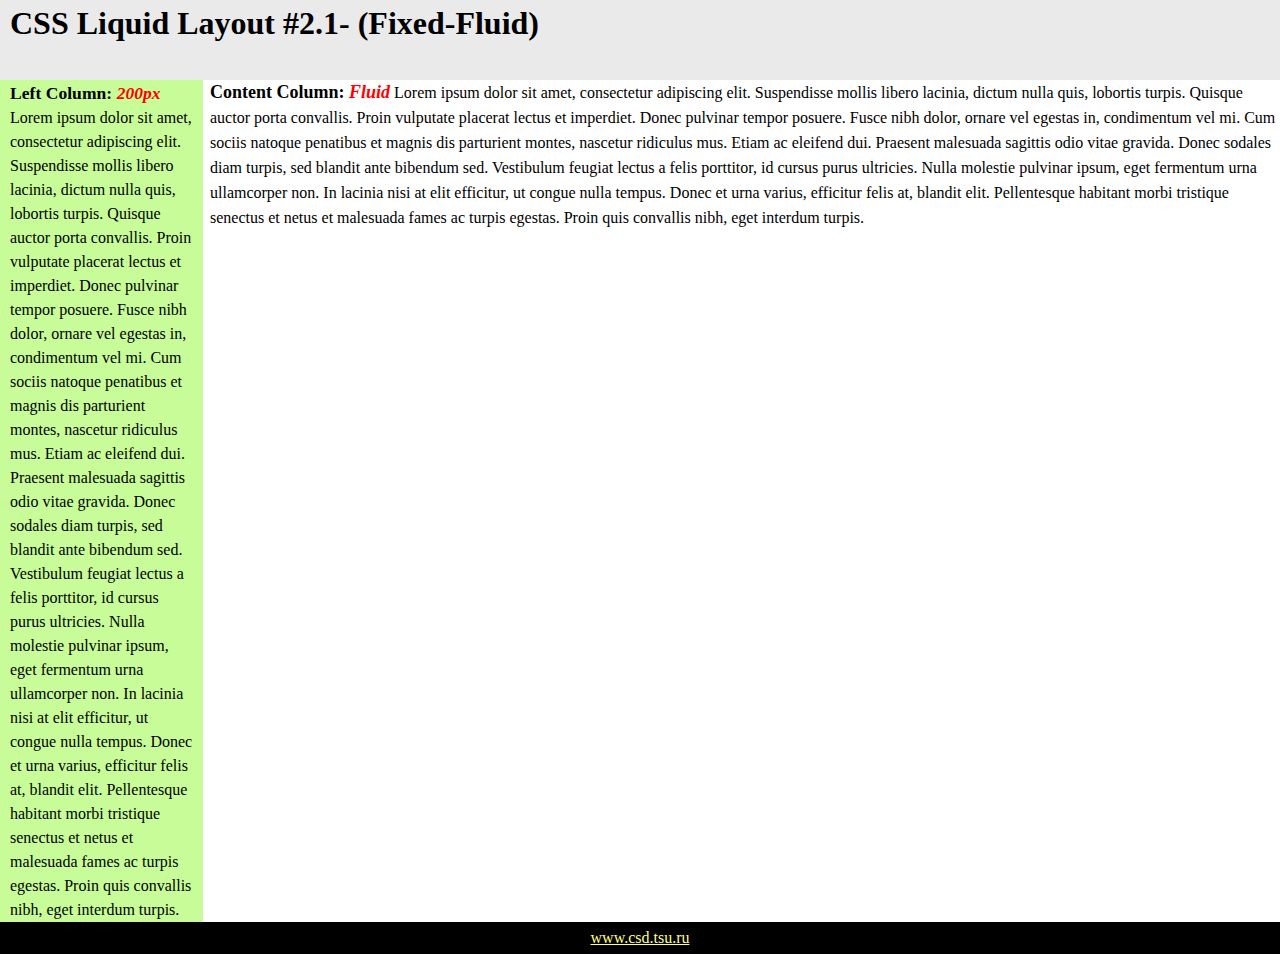
<file: Tasks/2.1/index.html>
<!DOCTYPE html>
<html lang="en">
<head>
    <meta charset="UTF-8">
    <meta name="viewport" content="width=device-width, initial-scale=1.0">
    <link rel="stylesheet" href="style.css">
    <title>Task 2.1</title>
</head>
<body>
    <header>
        <h1>CSS Liquid Layout #2.1- (Fixed-Fluid)</h1>
    </header>

    <main>
        <section class="left">
            <h4 class="leftTitle">Left Column: <span>200px</span></h4>
            <article>
                Lorem ipsum dolor sit amet, consectetur adipiscing elit. Suspendisse mollis libero lacinia, dictum nulla quis, lobortis turpis. Quisque auctor porta convallis. 
                Proin vulputate placerat lectus et imperdiet. Donec pulvinar tempor posuere. Fusce nibh dolor, ornare vel egestas in, condimentum vel mi. 
                Cum sociis natoque penatibus et magnis dis parturient montes, nascetur ridiculus mus. Etiam ac eleifend dui. Praesent malesuada sagittis odio vitae gravida. 
                Donec sodales diam turpis, sed blandit ante bibendum sed. Vestibulum feugiat lectus a felis porttitor, id cursus purus ultricies. 
                Nulla molestie pulvinar ipsum, eget fermentum urna ullamcorper non. In lacinia nisi at elit efficitur, ut congue nulla tempus. 
                Donec et urna varius, efficitur felis at, blandit elit. Pellentesque habitant morbi tristique senectus et netus et malesuada fames ac turpis egestas. 
                Proin quis convallis nibh, eget interdum turpis.
            </article>
        </section>
        <section class="content">
            <article>
                <h4 class="contentTitle">Content Column: <span>Fluid</span></h4>
                Lorem ipsum dolor sit amet, consectetur adipiscing elit. Suspendisse mollis libero lacinia, dictum nulla quis, lobortis turpis. Quisque auctor porta convallis. 
                Proin vulputate placerat lectus et imperdiet. Donec pulvinar tempor posuere. Fusce nibh dolor, ornare vel egestas in, condimentum vel mi.
                Cum sociis natoque penatibus et magnis dis parturient montes, nascetur ridiculus mus. Etiam ac eleifend dui. Praesent malesuada sagittis odio vitae gravida. 
                Donec sodales diam turpis, sed blandit ante bibendum sed. Vestibulum feugiat lectus a felis porttitor, id cursus purus ultricies. 
                Nulla molestie pulvinar ipsum, eget fermentum urna ullamcorper non. In lacinia nisi at elit efficitur, ut congue nulla tempus. 
                Donec et urna varius, efficitur felis at, blandit elit. Pellentesque habitant morbi tristique senectus et netus et malesuada fames ac turpis egestas. 
                Proin quis convallis nibh, eget interdum turpis.
            </article>
        </section>
    </main>

    <footer>
        <a href="#">www.csd.tsu.ru</a>
    </footer>
</body>
</html>
</file>
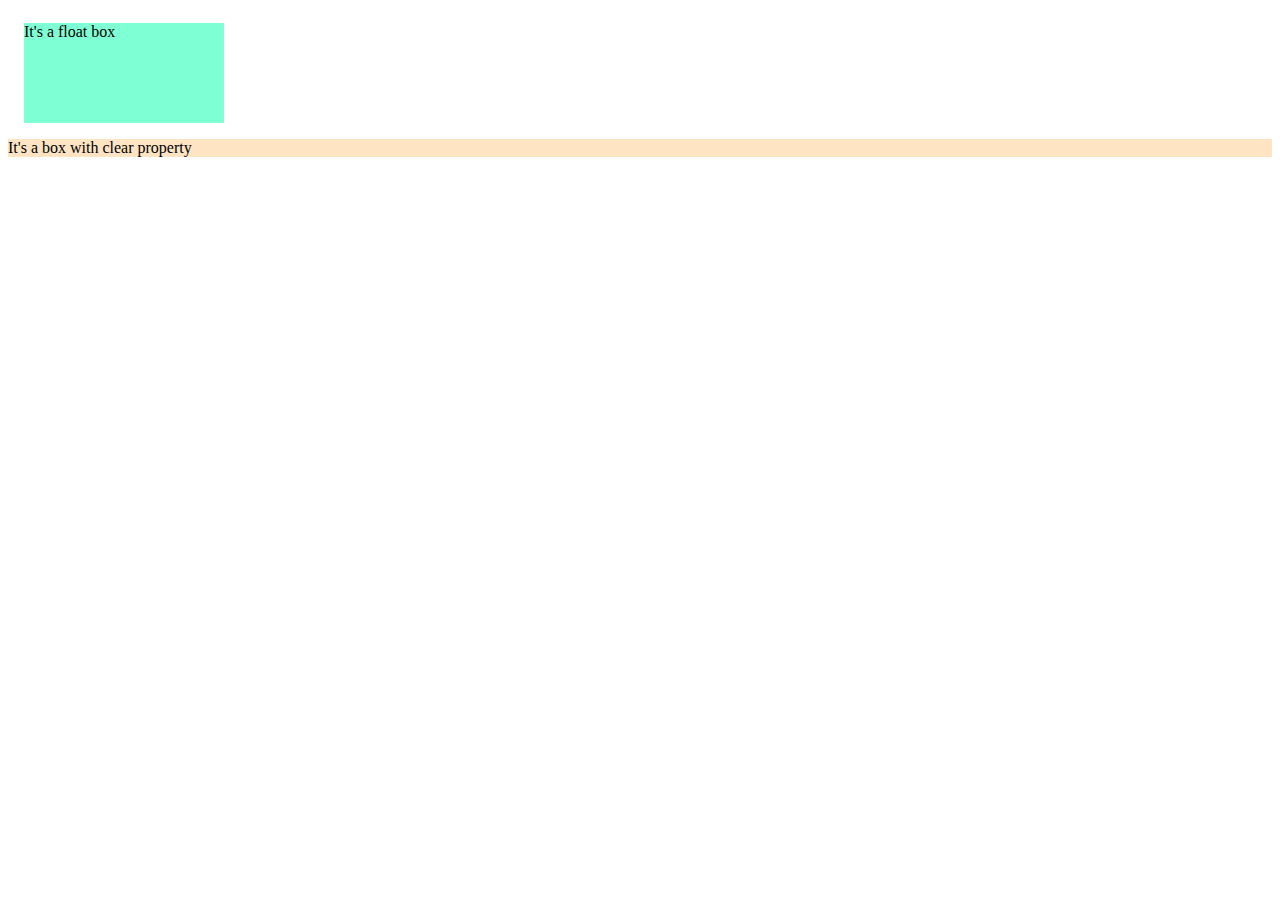
<file: Tasks/2.10/index.html>
<!DOCTYPE html>
<html lang="en">
<head>
    <meta charset="UTF-8">
    <meta name="viewport" content="width=device-width, initial-scale=1.0">
    <link rel="stylesheet" href="style.css">
    <title>Task 2.10</title>
</head>
<body>
    <div class="floatBox">
        <p>
            It's a float box
        </p>
    </div>

    <div class="clearBox">
        <p>
            It's a box with clear property
        </p>
    </div>
</body>
</html>
</file>
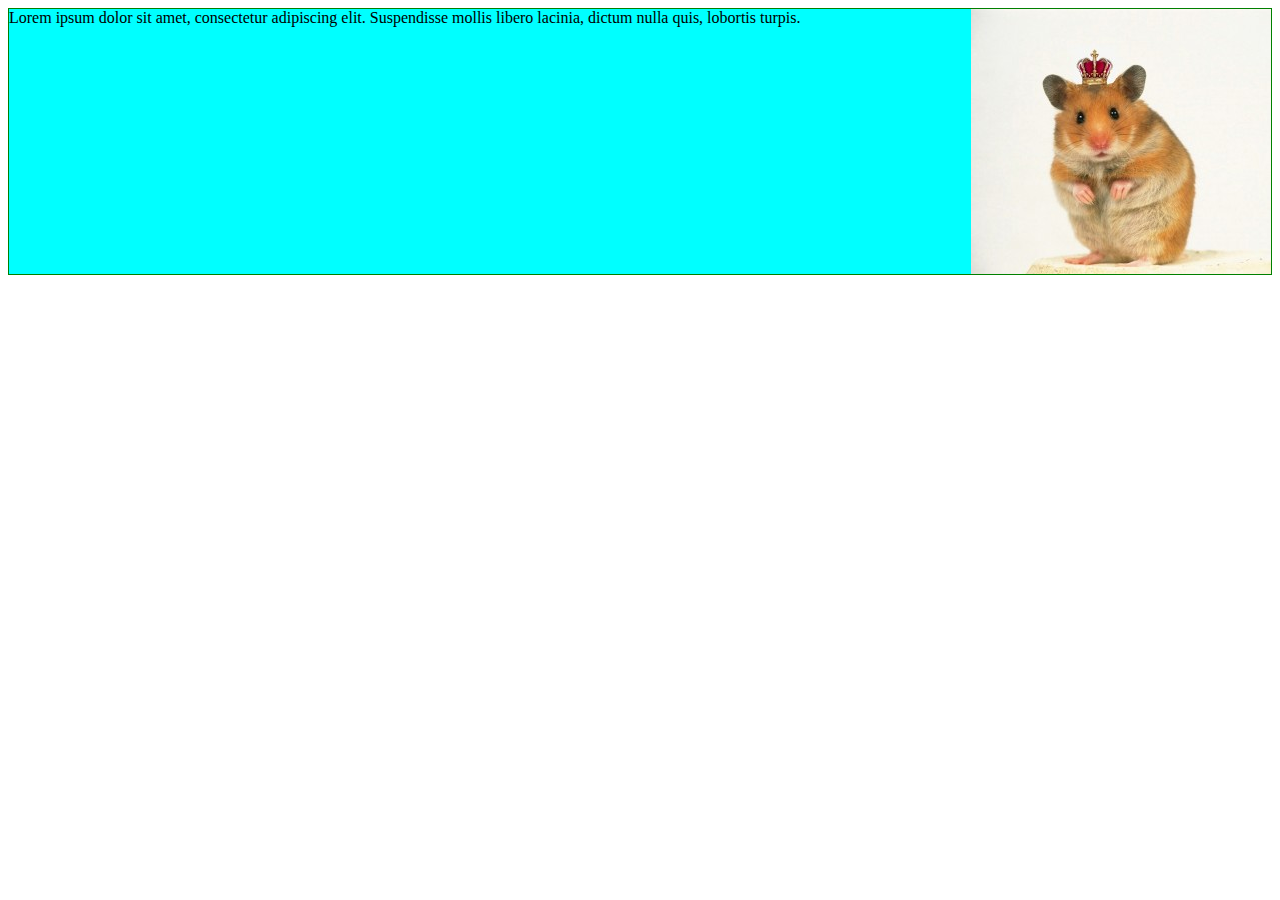
<file: Tasks/2.11/index.html>
<!DOCTYPE html>
<html lang="en">
<head>
    <meta charset="UTF-8">
    <meta name="viewport" content="width=device-width, initial-scale=1.0">
    <link rel="stylesheet" href="style.css">
    <title>Task 2.11</title>
</head>
<body>
    <section class="wrapper">
        <img src="img/image.jpg" alt="">
        <p>Lorem ipsum dolor sit amet, consectetur adipiscing elit. Suspendisse mollis libero lacinia, dictum nulla quis, lobortis turpis.</p>
    </section>
</body>
</html>
</file>
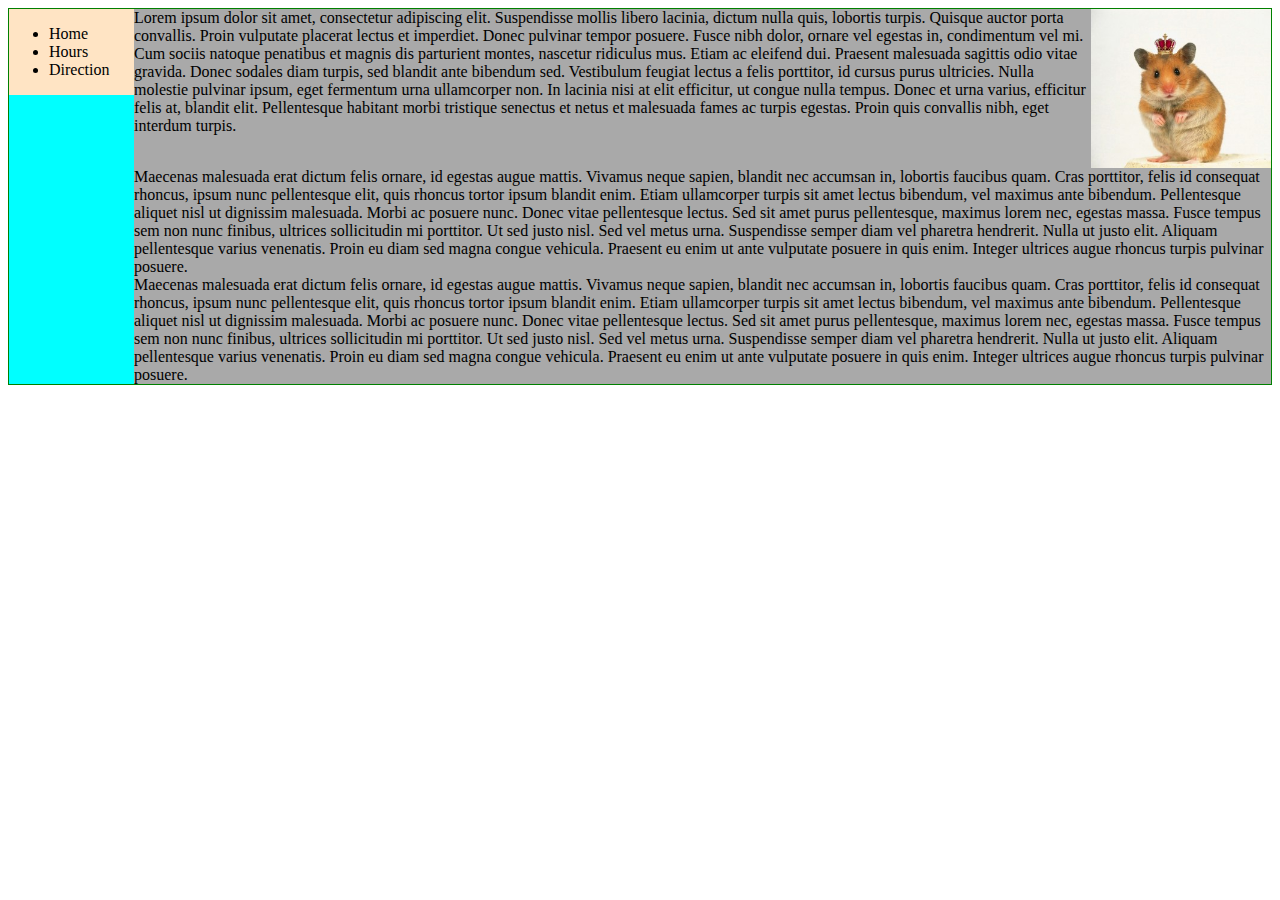
<file: Tasks/2.13/index.html>
<!DOCTYPE html>
<html lang="en">
<head>
    <meta charset="UTF-8">
    <meta name="viewport" content="width=device-width, initial-scale=1.0">
    <link rel="stylesheet" href="style.css">
    <title>Task 2.13</title>
</head>
<body>
    <div id="wrapper">
        <nav>
            <ul>
                <li><a href="#">Home</a></li>
                <li><a href="#">Hours</a></li>
                <li><a href="#">Direction</a></li>
            </ul>
        </nav>
        <section class="content">
            <img src="img/image.jpg" alt="">
            <article>
                Lorem ipsum dolor sit amet, consectetur adipiscing elit. Suspendisse mollis libero lacinia, dictum nulla quis, lobortis turpis. 
                Quisque auctor porta convallis. Proin vulputate placerat lectus et imperdiet. Donec pulvinar tempor posuere. 
                Fusce nibh dolor, ornare vel egestas in, condimentum vel mi. Cum sociis natoque penatibus et magnis dis parturient montes, nascetur ridiculus mus. 
                Etiam ac eleifend dui. Praesent malesuada sagittis odio vitae gravida. Donec sodales diam turpis, sed blandit ante bibendum sed. 
                Vestibulum feugiat lectus a felis porttitor, id cursus purus ultricies. Nulla molestie pulvinar ipsum, eget fermentum urna ullamcorper non. 
                In lacinia nisi at elit efficitur, ut congue nulla tempus. Donec et urna varius, efficitur felis at, blandit elit. 
                Pellentesque habitant morbi tristique senectus et netus et malesuada fames ac turpis egestas. Proin quis convallis nibh, eget interdum turpis.
            </article>
            <article class="clearContent">
                Maecenas malesuada erat dictum felis ornare, id egestas augue mattis. Vivamus neque sapien, blandit nec accumsan in, lobortis faucibus quam. 
                Cras porttitor, felis id consequat rhoncus, ipsum nunc pellentesque elit, quis rhoncus tortor ipsum blandit enim. 
                Etiam ullamcorper turpis sit amet lectus bibendum, vel maximus ante bibendum. Pellentesque aliquet nisl ut dignissim malesuada. Morbi ac posuere nunc. 
                Donec vitae pellentesque lectus. Sed sit amet purus pellentesque, maximus lorem nec, egestas massa. 
                Fusce tempus sem non nunc finibus, ultrices sollicitudin mi porttitor. Ut sed justo nisl. Sed vel metus urna. Suspendisse semper diam vel pharetra hendrerit. 
                Nulla ut justo elit. Aliquam pellentesque varius venenatis. Proin eu diam sed magna congue vehicula. Praesent eu enim ut ante vulputate posuere in quis enim.
                Integer ultrices augue rhoncus turpis pulvinar posuere. <br>
                Maecenas malesuada erat dictum felis ornare, id egestas augue mattis. Vivamus neque sapien, blandit nec accumsan in, lobortis faucibus quam. 
                Cras porttitor, felis id consequat rhoncus, ipsum nunc pellentesque elit, quis rhoncus tortor ipsum blandit enim. 
                Etiam ullamcorper turpis sit amet lectus bibendum, vel maximus ante bibendum. Pellentesque aliquet nisl ut dignissim malesuada. Morbi ac posuere nunc. 
                Donec vitae pellentesque lectus. Sed sit amet purus pellentesque, maximus lorem nec, egestas massa.
                Fusce tempus sem non nunc finibus, ultrices sollicitudin mi porttitor. Ut sed justo nisl. Sed vel metus urna. Suspendisse semper diam vel pharetra hendrerit. 
                Nulla ut justo elit. Aliquam pellentesque varius venenatis. Proin eu diam sed magna congue vehicula. Praesent eu enim ut ante vulputate posuere in quis enim. 
                Integer ultrices augue rhoncus turpis pulvinar posuere.
            </article>
        </section>
</body>
</html>
</file>
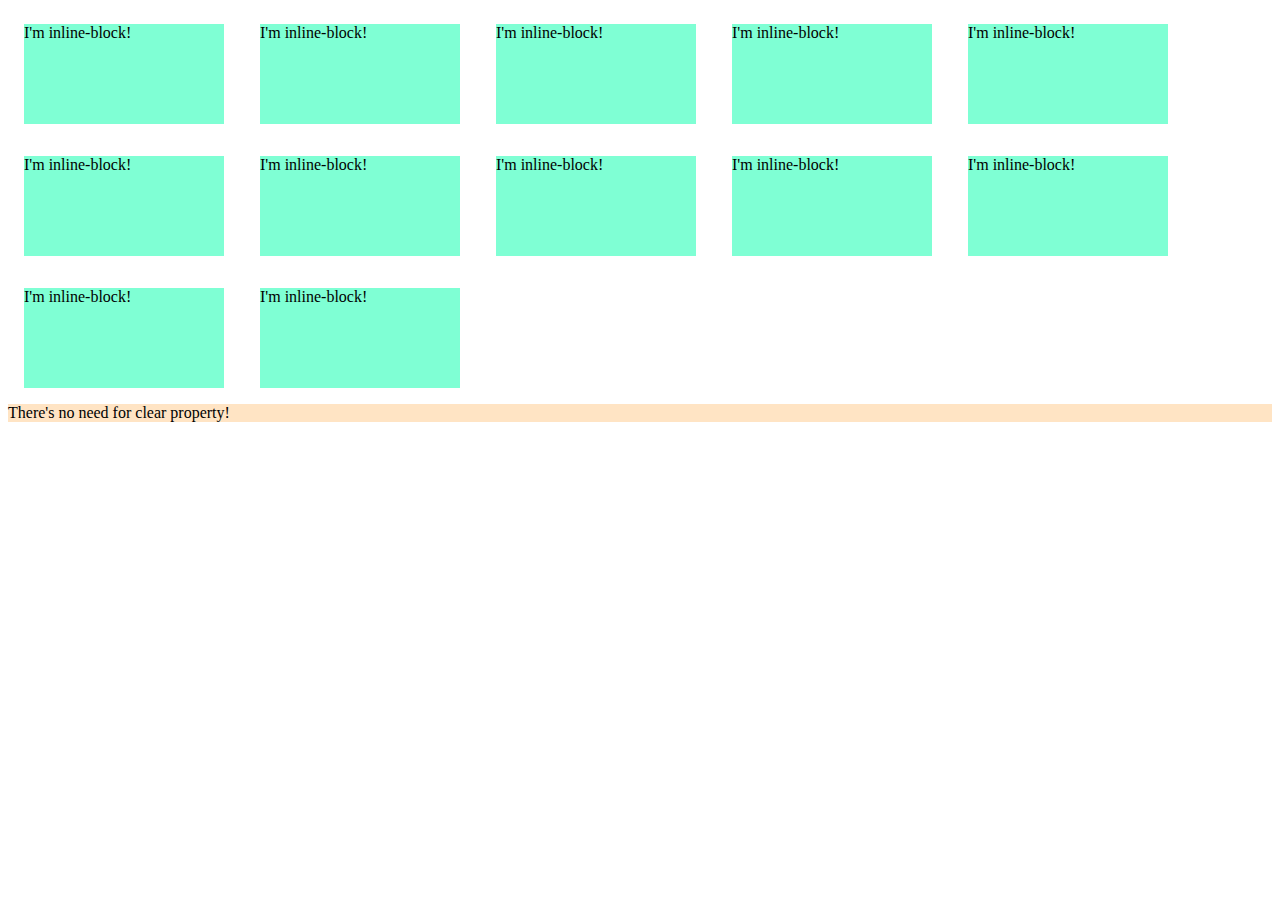
<file: Tasks/2.15/index.html>
<!DOCTYPE html>
<html lang="en">
<head>
    <meta charset="UTF-8">
    <meta name="viewport" content="width=device-width, initial-scale=1.0">
    <link rel="stylesheet" href="style.css">
    <title>Task 2.15</title>
</head>
<body>
    <div class="inlineBlock">
        <p>I'm inline-block!</p>
    </div>

    <div class="inlineBlock">
        <p>I'm inline-block!</p>
    </div>

    <div class="inlineBlock">
        <p>I'm inline-block!</p>
    </div>

    <div class="inlineBlock">
        <p>I'm inline-block!</p>
    </div>

    <div class="inlineBlock">
        <p>I'm inline-block!</p>
    </div>

    <div class="inlineBlock">
        <p>I'm inline-block!</p>
    </div>

    <div class="inlineBlock">
        <p>I'm inline-block!</p>
    </div>

    <div class="inlineBlock">
        <p>I'm inline-block!</p>
    </div>

    <div class="inlineBlock">
        <p>I'm inline-block!</p>
    </div>

    <div class="inlineBlock">
        <p>I'm inline-block!</p>
    </div>

    <div class="inlineBlock">
        <p>I'm inline-block!</p>
    </div>

    <div class="inlineBlock">
        <p>I'm inline-block!</p>
    </div>
    
    <div class="clearBlock">
        <p>There's no need for clear property!</p>
    </div>
</body>
</html>
</file>
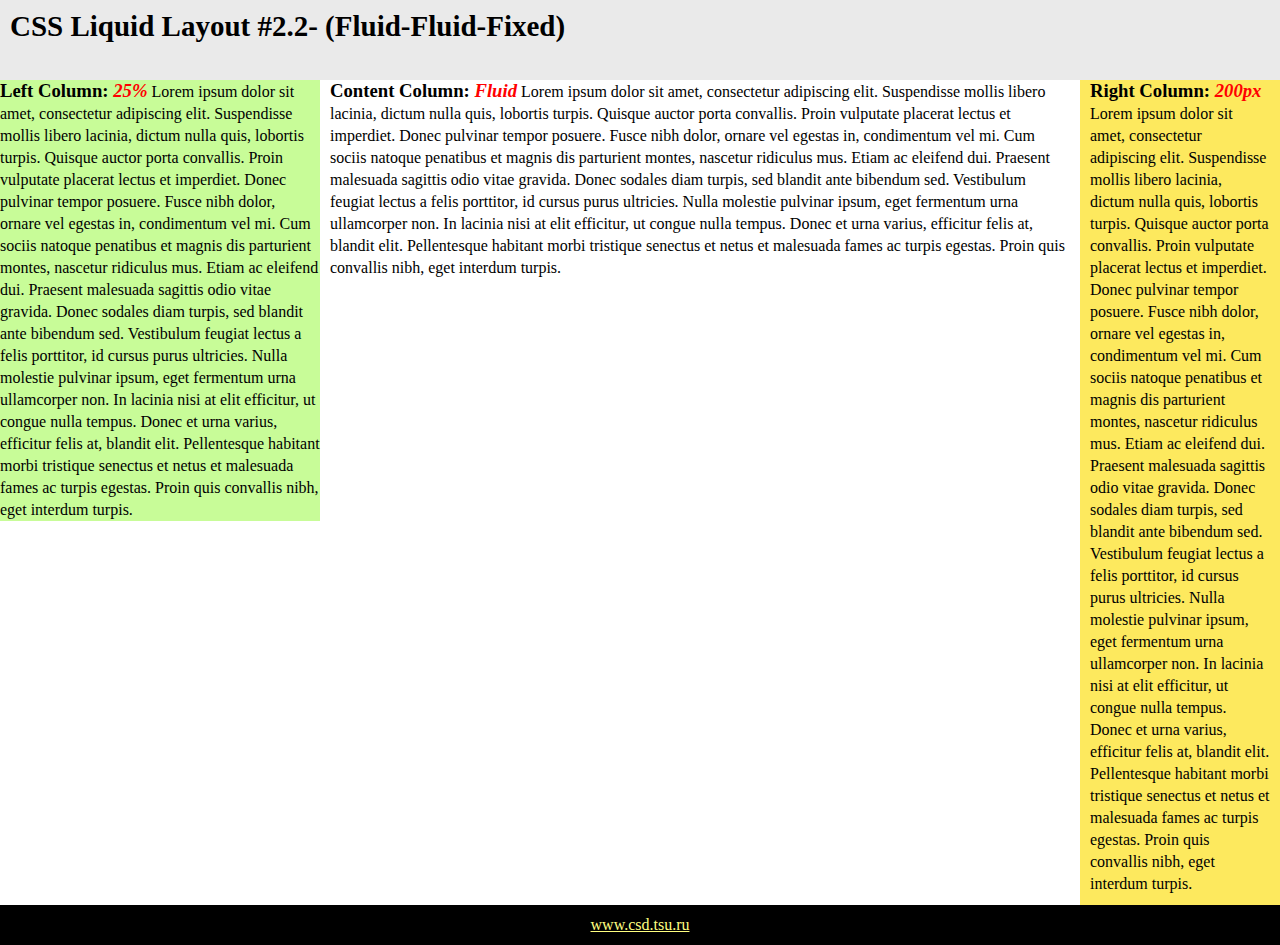
<file: Tasks/2.2/index.html>
<!DOCTYPE html>
<html lang="en">
<head>
    <meta charset="UTF-8">
    <meta name="viewport" content="width=device-width, initial-scale=1.0">
    <link rel="stylesheet" href="style.css">
    <title>Task 2.2</title>
</head>
<body>
    <header>
        <p>CSS Liquid Layout #2.2- (Fluid-Fluid-Fixed)</p>
    </header>

    <main>
        <section class="leftColumn">
            <article>
                <h3>Left Column: <span>25%</span></h3> 
                Lorem ipsum dolor sit amet, consectetur adipiscing elit. Suspendisse mollis libero lacinia, dictum nulla quis, lobortis turpis. Quisque auctor porta convallis. 
                Proin vulputate placerat lectus et imperdiet. Donec pulvinar tempor posuere. Fusce nibh dolor, ornare vel egestas in, condimentum vel mi. 
                Cum sociis natoque penatibus et magnis dis parturient montes, nascetur ridiculus mus. Etiam ac eleifend dui. Praesent malesuada sagittis odio vitae gravida. 
                Donec sodales diam turpis, sed blandit ante bibendum sed. Vestibulum feugiat lectus a felis porttitor, id cursus purus ultricies. 
                Nulla molestie pulvinar ipsum, eget fermentum urna ullamcorper non. In lacinia nisi at elit efficitur, ut congue nulla tempus. 
                Donec et urna varius, efficitur felis at, blandit elit. Pellentesque habitant morbi tristique senectus et netus et malesuada fames ac turpis egestas. 
                Proin quis convallis nibh, eget interdum turpis.
            </article>
        </section>

        <section class="rightColumn">
            <article>
                <h3>Right Column: <span>200px</span></h3>
                Lorem ipsum dolor sit amet, consectetur adipiscing elit. Suspendisse mollis libero lacinia, dictum nulla quis, lobortis turpis. Quisque auctor porta convallis. 
                Proin vulputate placerat lectus et imperdiet. Donec pulvinar tempor posuere. Fusce nibh dolor, ornare vel egestas in, condimentum vel mi. 
                Cum sociis natoque penatibus et magnis dis parturient montes, nascetur ridiculus mus. Etiam ac eleifend dui. Praesent malesuada sagittis odio vitae gravida. 
                Donec sodales diam turpis, sed blandit ante bibendum sed. Vestibulum feugiat lectus a felis porttitor, id cursus purus ultricies. 
                Nulla molestie pulvinar ipsum, eget fermentum urna ullamcorper non. In lacinia nisi at elit efficitur, ut congue nulla tempus.                 Donec et urna varius, efficitur felis at, blandit elit. Pellentesque habitant morbi tristique senectus et netus et malesuada fames ac turpis egestas. 
                Proin quis convallis nibh, eget interdum turpis.
            </article>
        </section>

        <section class="contentColumn">
            <article>
                <h3>Content Column: <span>Fluid</span></h3>
                Lorem ipsum dolor sit amet, consectetur adipiscing elit. Suspendisse mollis libero lacinia, dictum nulla quis, lobortis turpis. Quisque auctor porta convallis. 
                Proin vulputate placerat lectus et imperdiet. Donec pulvinar tempor posuere. Fusce nibh dolor, ornare vel egestas in, condimentum vel mi. 
                Cum sociis natoque penatibus et magnis dis parturient montes, nascetur ridiculus mus. Etiam ac eleifend dui. Praesent malesuada sagittis odio vitae gravida. 
                Donec sodales diam turpis, sed blandit ante bibendum sed. Vestibulum feugiat lectus a felis porttitor, id cursus purus ultricies. 
                Nulla molestie pulvinar ipsum, eget fermentum urna ullamcorper non. In lacinia nisi at elit efficitur, ut congue nulla tempus.                 Donec et urna varius, efficitur felis at, blandit elit. Pellentesque habitant morbi tristique senectus et netus et malesuada fames ac turpis egestas. 
                Proin quis convallis nibh, eget interdum turpis.
            </article>
        </section>
    </main>
    
    <footer>
        <a href="">www.csd.tsu.ru</a>
    </footer>
</body>
</html>
</file>
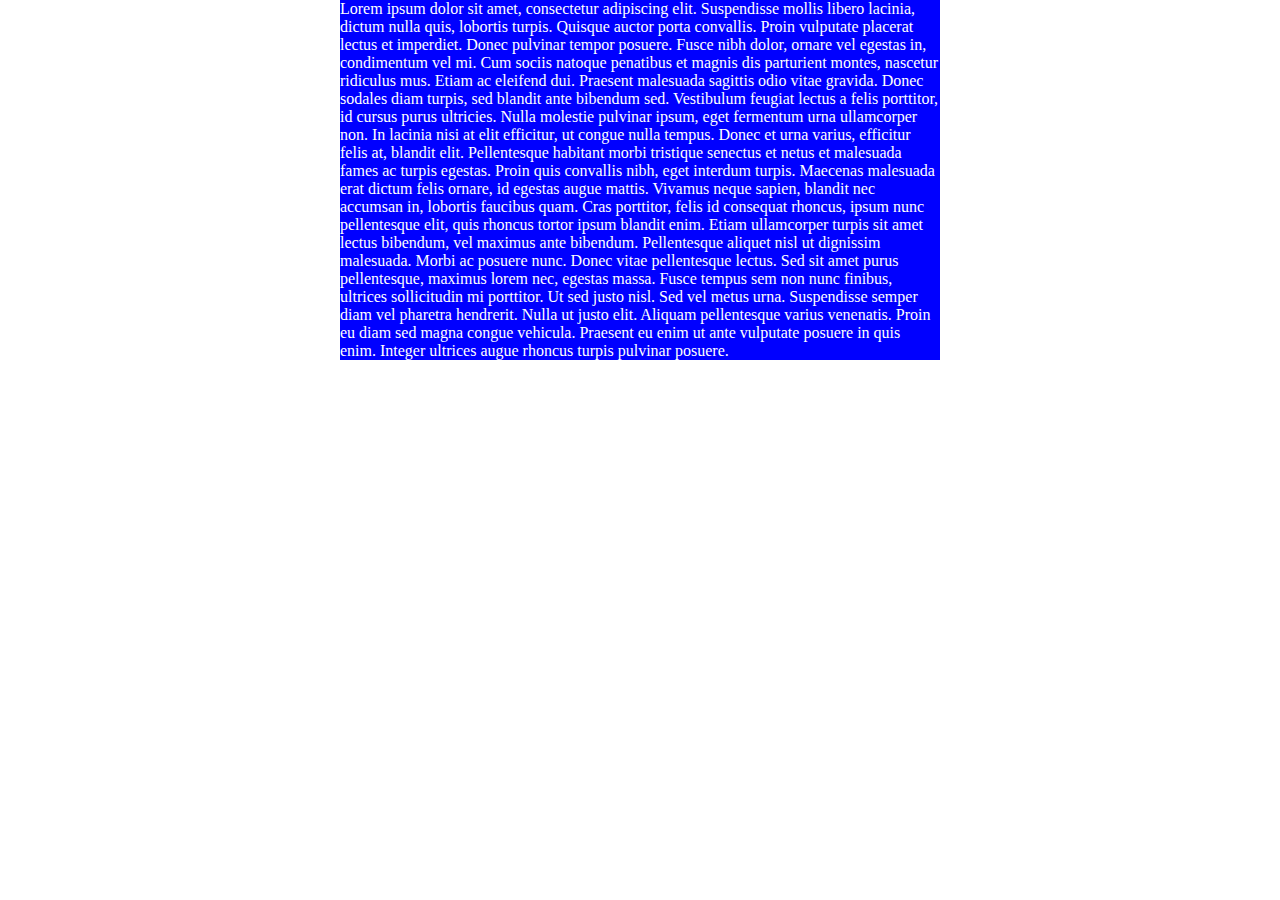
<file: Tasks/2.3/index.html>
<!DOCTYPE html>
<html lang="en">
<head>
    <meta charset="UTF-8">
    <meta name="viewport" content="width=device-width, initial-scale=1.0">
    <link rel="stylesheet" href="style.css">
    <title>Task 2.3</title>
</head>
<body>
    <main>
        <p>
            Lorem ipsum dolor sit amet, consectetur adipiscing elit. Suspendisse mollis libero lacinia, dictum nulla quis, lobortis turpis. Quisque auctor porta convallis. 
            Proin vulputate placerat lectus et imperdiet. Donec pulvinar tempor posuere. Fusce nibh dolor, ornare vel egestas in, condimentum vel mi. 
            Cum sociis natoque penatibus et magnis dis parturient montes, nascetur ridiculus mus. Etiam ac eleifend dui. Praesent malesuada sagittis odio vitae gravida. 
            Donec sodales diam turpis, sed blandit ante bibendum sed. Vestibulum feugiat lectus a felis porttitor, id cursus purus ultricies. 
            Nulla molestie pulvinar ipsum, eget fermentum urna ullamcorper non. In lacinia nisi at elit efficitur, ut congue nulla tempus. 
            Donec et urna varius, efficitur felis at, blandit elit. Pellentesque habitant morbi tristique senectus et netus et malesuada fames ac turpis egestas. 
            Proin quis convallis nibh, eget interdum turpis. Maecenas malesuada erat dictum felis ornare, id egestas augue mattis. 
            Vivamus neque sapien, blandit nec accumsan in, lobortis faucibus quam. Cras porttitor, felis id consequat rhoncus, ipsum nunc pellentesque elit, quis rhoncus tortor ipsum blandit enim. 
            Etiam ullamcorper turpis sit amet lectus bibendum, vel maximus ante bibendum. Pellentesque aliquet nisl ut dignissim malesuada. Morbi ac posuere nunc. 
            Donec vitae pellentesque lectus. Sed sit amet purus pellentesque, maximus lorem nec, egestas massa. Fusce tempus sem non nunc finibus, ultrices sollicitudin mi porttitor. 
            Ut sed justo nisl. Sed vel metus urna. Suspendisse semper diam vel pharetra hendrerit. Nulla ut justo elit. Aliquam pellentesque varius venenatis. 
            Proin eu diam sed magna congue vehicula. Praesent eu enim ut ante vulputate posuere in quis enim. Integer ultrices augue rhoncus turpis pulvinar posuere.
        </p>
    </main>
</body>
</html>
</file>
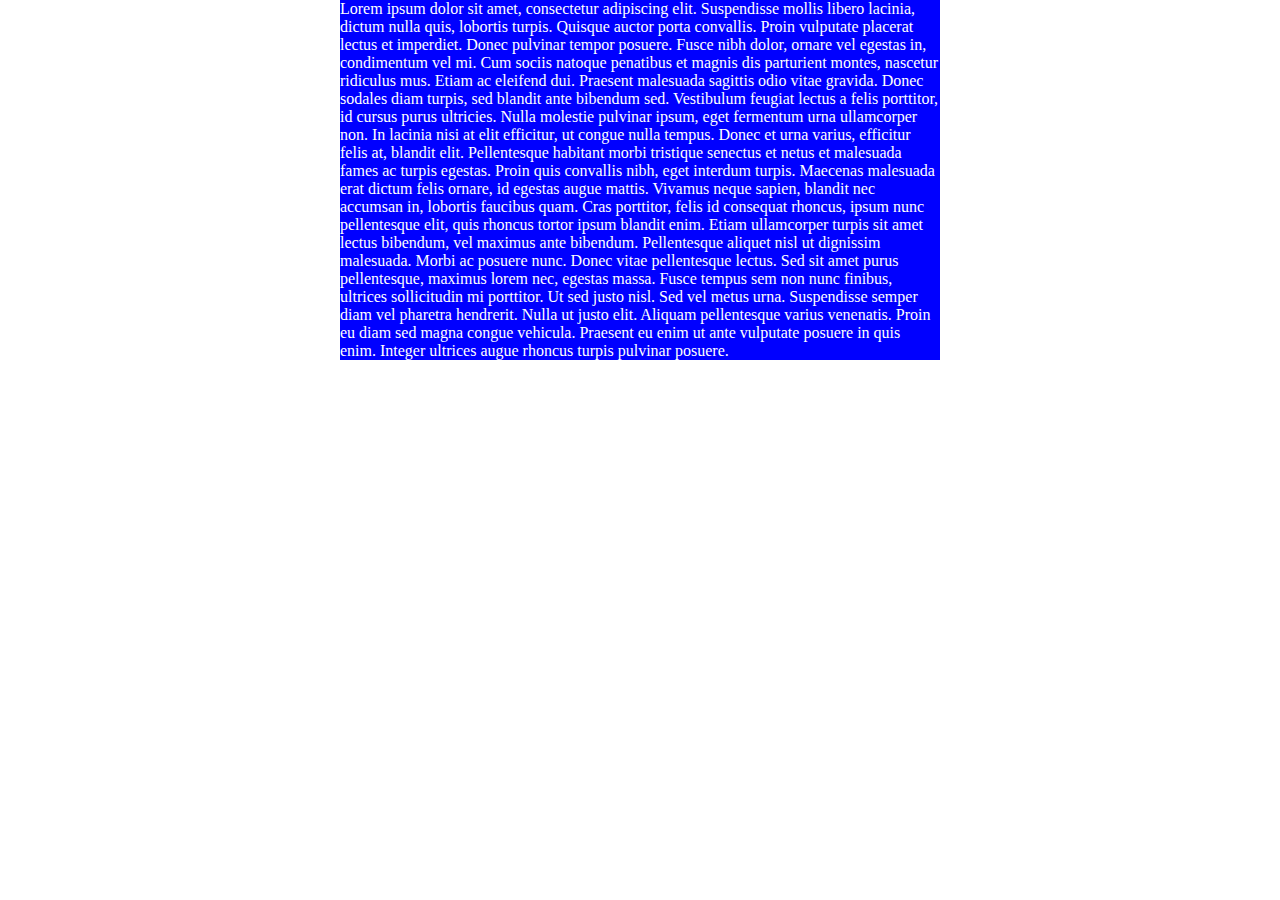
<file: Tasks/2.4/index.html>
<!DOCTYPE html>
<html lang="en">
<head>
    <meta charset="UTF-8">
    <meta name="viewport" content="width=device-width, initial-scale=1.0">
    <link rel="stylesheet" href="style.css">
    <title>Document</title>
</head>
<body>
    <main>
        <p>
            Lorem ipsum dolor sit amet, consectetur adipiscing elit. Suspendisse mollis libero lacinia, dictum nulla quis, lobortis turpis. Quisque auctor porta convallis. 
            Proin vulputate placerat lectus et imperdiet. Donec pulvinar tempor posuere. Fusce nibh dolor, ornare vel egestas in, condimentum vel mi. 
            Cum sociis natoque penatibus et magnis dis parturient montes, nascetur ridiculus mus. Etiam ac eleifend dui. Praesent malesuada sagittis odio vitae gravida. 
            Donec sodales diam turpis, sed blandit ante bibendum sed. Vestibulum feugiat lectus a felis porttitor, id cursus purus ultricies. 
            Nulla molestie pulvinar ipsum, eget fermentum urna ullamcorper non. In lacinia nisi at elit efficitur, ut congue nulla tempus. 
            Donec et urna varius, efficitur felis at, blandit elit. Pellentesque habitant morbi tristique senectus et netus et malesuada fames ac turpis egestas. 
            Proin quis convallis nibh, eget interdum turpis. Maecenas malesuada erat dictum felis ornare, id egestas augue mattis. 
            Vivamus neque sapien, blandit nec accumsan in, lobortis faucibus quam. Cras porttitor, felis id consequat rhoncus, ipsum nunc pellentesque elit, quis rhoncus tortor ipsum blandit enim. 
            Etiam ullamcorper turpis sit amet lectus bibendum, vel maximus ante bibendum. Pellentesque aliquet nisl ut dignissim malesuada. Morbi ac posuere nunc. 
            Donec vitae pellentesque lectus. Sed sit amet purus pellentesque, maximus lorem nec, egestas massa. Fusce tempus sem non nunc finibus, ultrices sollicitudin mi porttitor. 
            Ut sed justo nisl. Sed vel metus urna. Suspendisse semper diam vel pharetra hendrerit. Nulla ut justo elit. Aliquam pellentesque varius venenatis. 
            Proin eu diam sed magna congue vehicula. Praesent eu enim ut ante vulputate posuere in quis enim. Integer ultrices augue rhoncus turpis pulvinar posuere.
        </p>
    </main>
</body>
</html>
</file>
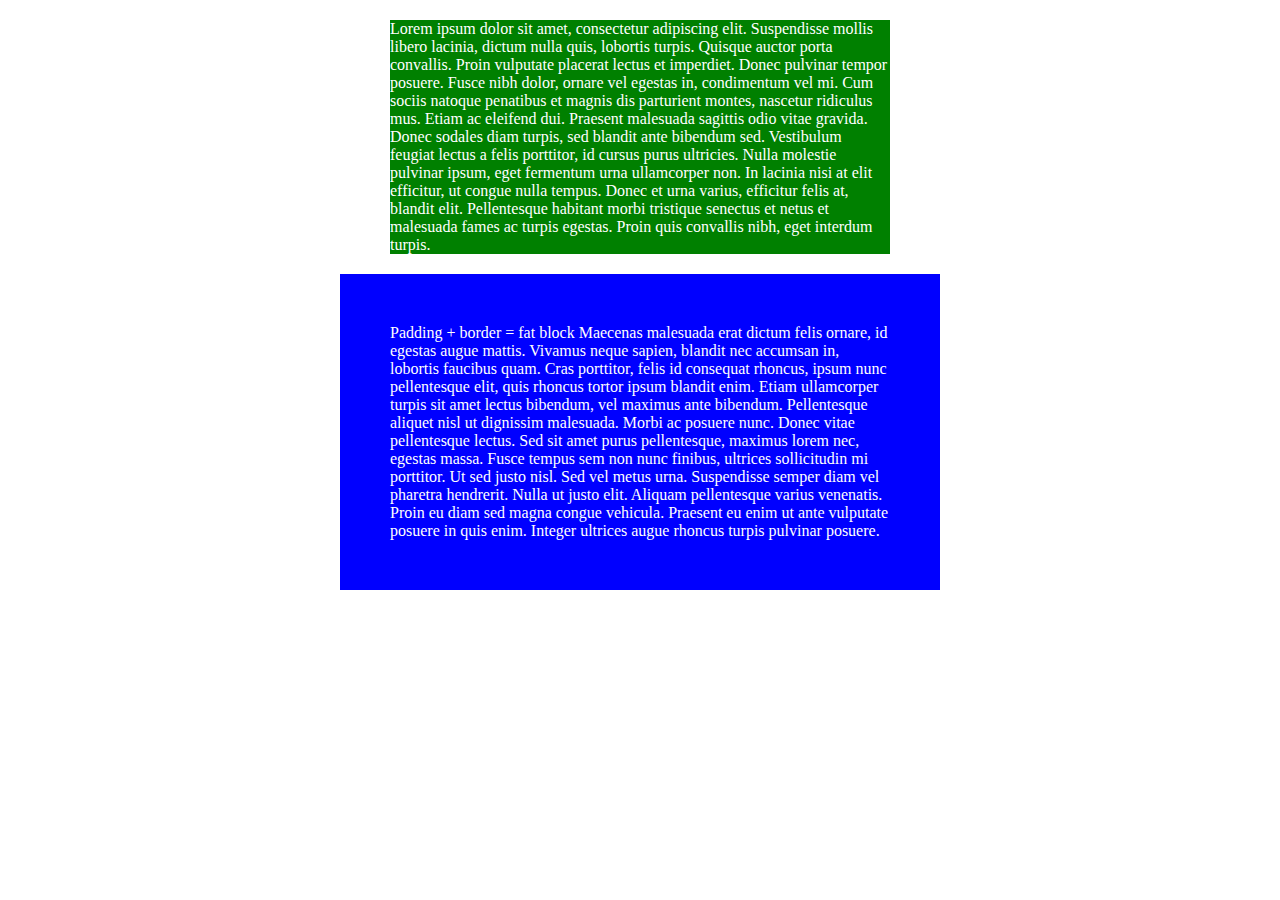
<file: Tasks/2.5/index.html>
<!DOCTYPE html>
<html lang="en">
<head>
    <meta charset="UTF-8">
    <meta name="viewport" content="width=device-width, initial-scale=1.0">
    <link rel="stylesheet" href="style.css">
    <title>Task 2.5</title>
</head>
<body>
    <main>
        <section class="firstSection">
            <p>
                Lorem ipsum dolor sit amet, consectetur adipiscing elit. Suspendisse mollis libero lacinia, dictum nulla quis, lobortis turpis. Quisque auctor porta convallis.
                Proin vulputate placerat lectus et imperdiet. Donec pulvinar tempor posuere. Fusce nibh dolor, ornare vel egestas in, condimentum vel mi. 
                Cum sociis natoque penatibus et magnis dis parturient montes, nascetur ridiculus mus. Etiam ac eleifend dui. Praesent malesuada sagittis odio vitae gravida. 
                Donec sodales diam turpis, sed blandit ante bibendum sed. Vestibulum feugiat lectus a felis porttitor, id cursus purus ultricies. 
                Nulla molestie pulvinar ipsum, eget fermentum urna ullamcorper non. In lacinia nisi at elit efficitur, ut congue nulla tempus. 
                Donec et urna varius, efficitur felis at, blandit elit. Pellentesque habitant morbi tristique senectus et netus et malesuada fames ac turpis egestas. 
                Proin quis convallis nibh, eget interdum turpis.
            </p>
        </section>
        <section class="secondSection">
            <p>
                Padding + border = fat block Maecenas malesuada erat dictum felis ornare, id egestas augue mattis. Vivamus neque sapien, blandit nec accumsan in, 
                lobortis faucibus quam. Cras porttitor, felis id consequat rhoncus, ipsum nunc pellentesque elit, quis rhoncus tortor ipsum blandit enim. 
                Etiam ullamcorper turpis sit amet lectus bibendum, vel maximus ante bibendum. Pellentesque aliquet nisl ut dignissim malesuada. Morbi ac posuere nunc.
                Donec vitae pellentesque lectus. Sed sit amet purus pellentesque, maximus lorem nec, egestas massa. 
                Fusce tempus sem non nunc finibus, ultrices sollicitudin mi porttitor. Ut sed justo nisl. Sed vel metus urna. 
                Suspendisse semper diam vel pharetra hendrerit. Nulla ut justo elit. Aliquam pellentesque varius venenatis. Proin eu diam sed magna congue vehicula. 
                Praesent eu enim ut ante vulputate posuere in quis enim. Integer ultrices augue rhoncus turpis pulvinar posuere.
            </p>
        </section>
    </main>
</body>
</html>
</file>
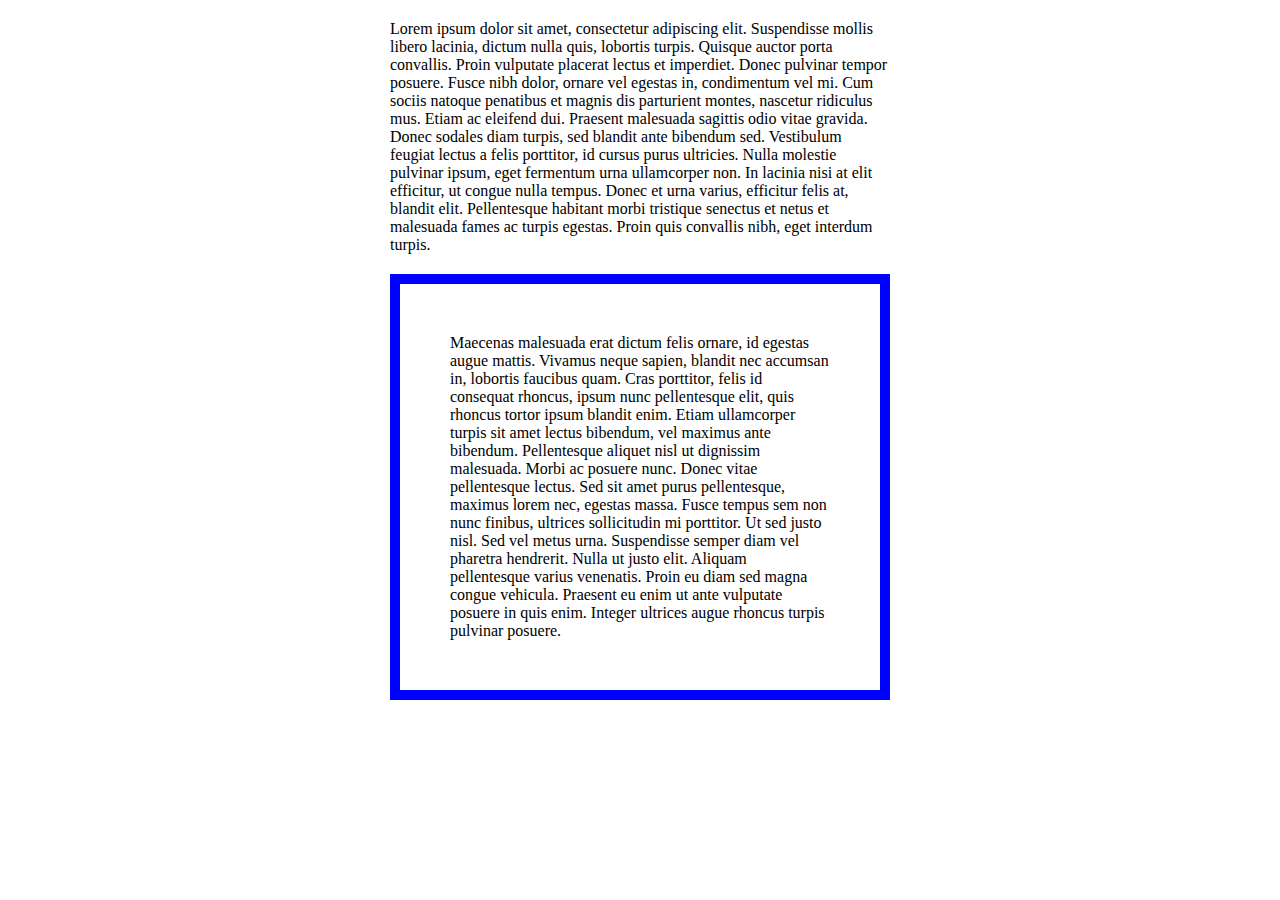
<file: Tasks/2.6/index.html>
<!DOCTYPE html>
<html lang="en">
<head>
    <meta charset="UTF-8">
    <meta name="viewport" content="width=device-width, initial-scale=1.0">
    <link rel="stylesheet" href="style.css">
    <title>Task 2.6</title>
</head>
<body>
    <main>
        <section class="firstSection">
            <p>
                Lorem ipsum dolor sit amet, consectetur adipiscing elit. Suspendisse mollis libero lacinia, dictum nulla quis, lobortis turpis. Quisque auctor porta convallis.
                Proin vulputate placerat lectus et imperdiet. Donec pulvinar tempor posuere. Fusce nibh dolor, ornare vel egestas in, condimentum vel mi. 
                Cum sociis natoque penatibus et magnis dis parturient montes, nascetur ridiculus mus. Etiam ac eleifend dui. Praesent malesuada sagittis odio vitae gravida. 
                Donec sodales diam turpis, sed blandit ante bibendum sed. Vestibulum feugiat lectus a felis porttitor, id cursus purus ultricies. 
                Nulla molestie pulvinar ipsum, eget fermentum urna ullamcorper non. In lacinia nisi at elit efficitur, ut congue nulla tempus. 
                Donec et urna varius, efficitur felis at, blandit elit. Pellentesque habitant morbi tristique senectus et netus et malesuada fames ac turpis egestas. 
                Proin quis convallis nibh, eget interdum turpis.
            </p>
        </section>
        <section class="secondSection">
            <p>
                Maecenas malesuada erat dictum felis ornare, id egestas augue mattis. Vivamus neque sapien, blandit nec accumsan in, 
                lobortis faucibus quam. Cras porttitor, felis id consequat rhoncus, ipsum nunc pellentesque elit, quis rhoncus tortor ipsum blandit enim. 
                Etiam ullamcorper turpis sit amet lectus bibendum, vel maximus ante bibendum. Pellentesque aliquet nisl ut dignissim malesuada. Morbi ac posuere nunc.
                Donec vitae pellentesque lectus. Sed sit amet purus pellentesque, maximus lorem nec, egestas massa. 
                Fusce tempus sem non nunc finibus, ultrices sollicitudin mi porttitor. Ut sed justo nisl. Sed vel metus urna. 
                Suspendisse semper diam vel pharetra hendrerit. Nulla ut justo elit. Aliquam pellentesque varius venenatis. Proin eu diam sed magna congue vehicula. 
                Praesent eu enim ut ante vulputate posuere in quis enim. Integer ultrices augue rhoncus turpis pulvinar posuere.
            </p>
        </section>
    </main>
</body>
</html>
</file>
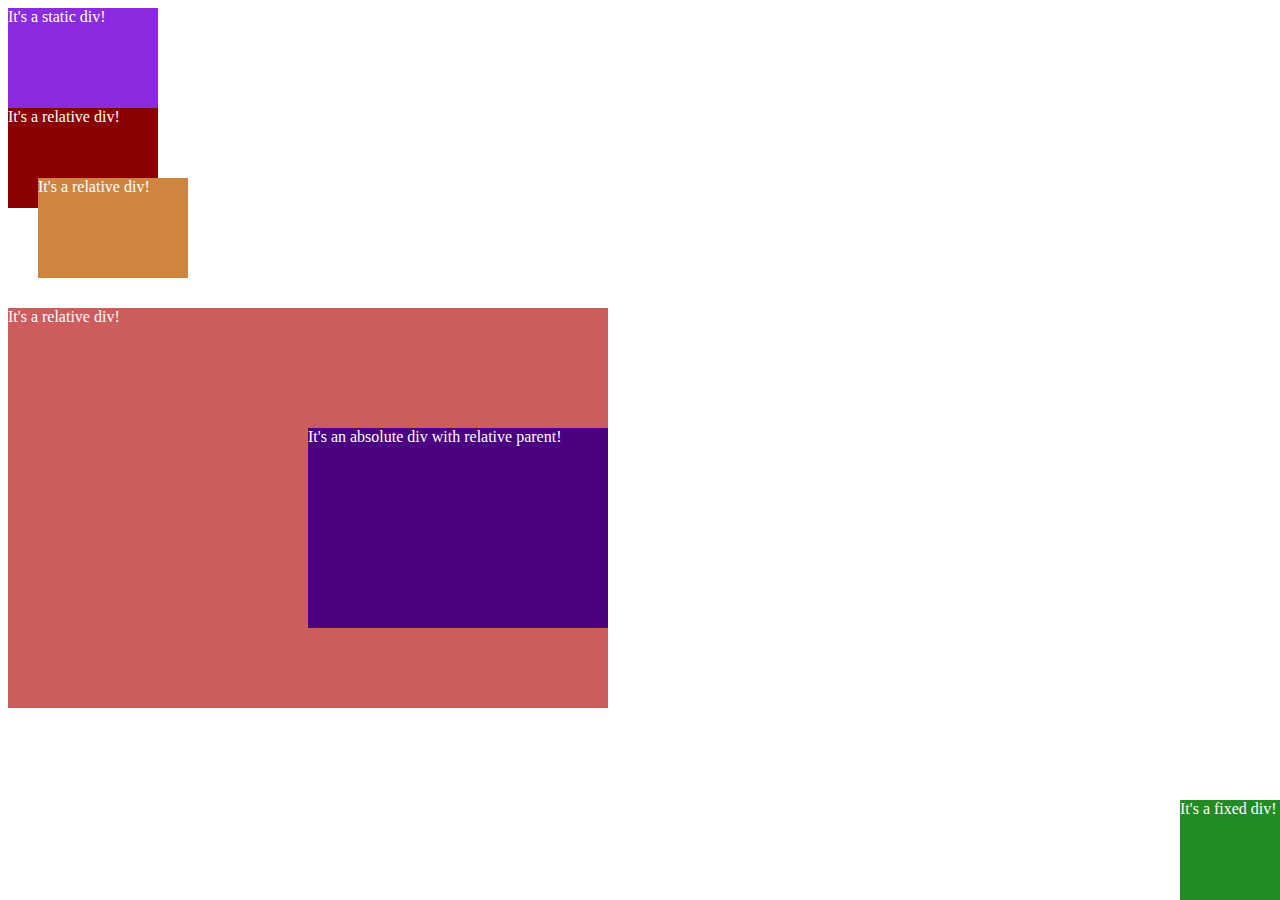
<file: Tasks/2.7/index.html>
<!DOCTYPE html>
<html lang="en">
<head>
    <meta charset="UTF-8">
    <meta name="viewport" content="width=device-width, initial-scale=1.0">
    <link rel="stylesheet" href="style.css">
    <title>Task 2.7</title>
</head>
<body>
    <div class="static">
        <p>
            It's a static div!
        </p>
    </div>
<div class="darkredDiv">
    <p>
        It's a relative div!
    </p>
</div>
<div class="peruDiv">
    <p>
        It's a relative div!
    </p>
</div>
<div class="indianredDiv">
    <p>It's a relative div!</p>
    <div class="indigoDiv">
        <p>It's an absolute div with relative parent!</p>
    </div>
</div>

<div class="fixedDiv">
    <p>It's a fixed div!</p>
</div>

</body>
</html>
</file>
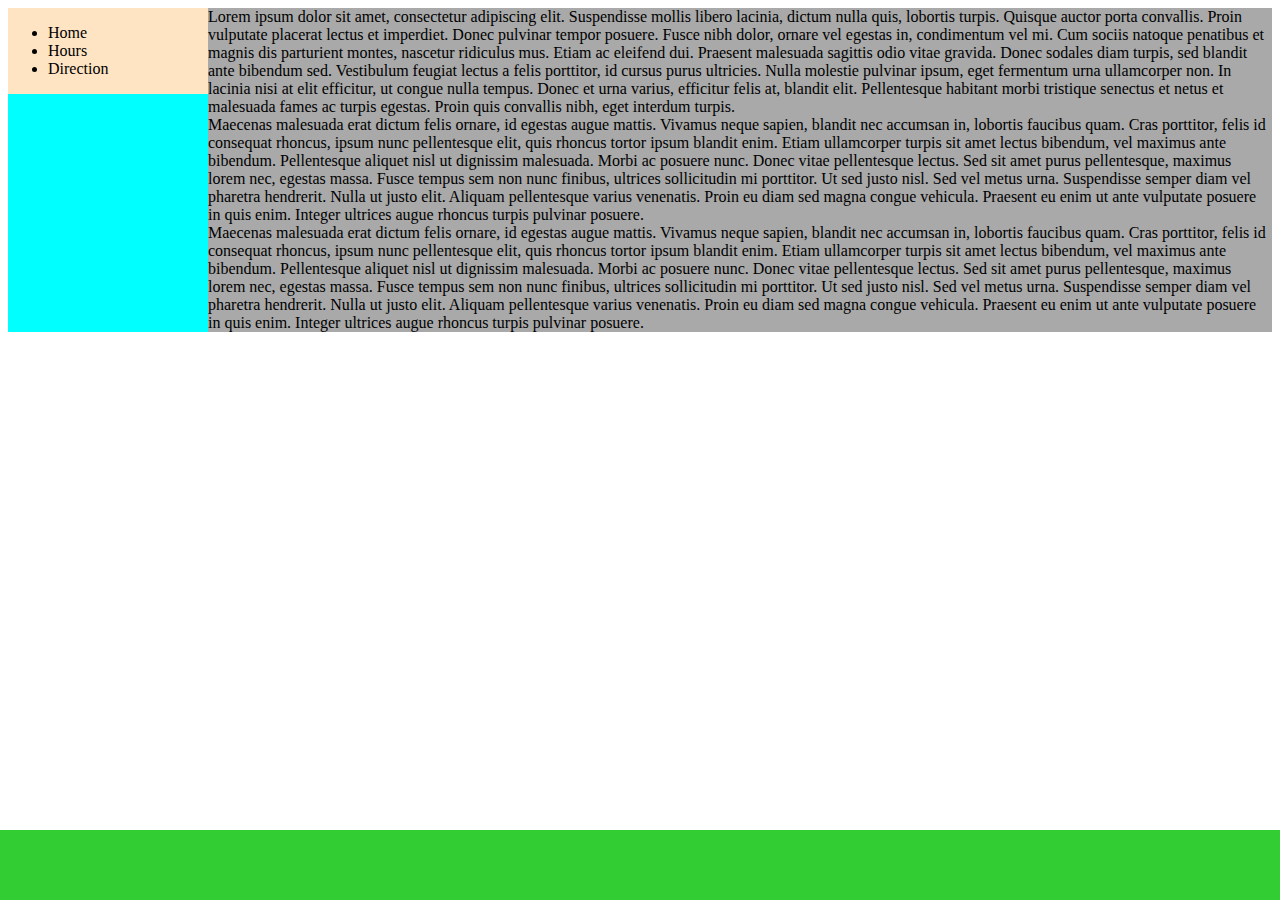
<file: Tasks/2.8/index.html>
<!DOCTYPE html>
<html lang="en">
<head>
    <meta charset="UTF-8">
    <meta name="viewport" content="width=device-width, initial-scale=1.0">
    <link rel="stylesheet" href="style.css">
    <title>Task 2.8</title>
</head>
<body>
    <main>
        <div id="wrapper">
            <nav>
                <ul>
                    <li><a href="">Home</a></li>
                    <li><a href="">Hours</a></li>
                    <li><a href="">Direction</a></li>
                </ul>
            </nav>
            <section class="content">
                <p>
                    Lorem ipsum dolor sit amet, consectetur adipiscing elit. Suspendisse mollis libero lacinia, dictum nulla quis, lobortis turpis. 
                    Quisque auctor porta convallis. Proin vulputate placerat lectus et imperdiet. Donec pulvinar tempor posuere. 
                    Fusce nibh dolor, ornare vel egestas in, condimentum vel mi. Cum sociis natoque penatibus et magnis dis parturient montes, nascetur ridiculus mus. 
                    Etiam ac eleifend dui. Praesent malesuada sagittis odio vitae gravida. Donec sodales diam turpis, sed blandit ante bibendum sed. 
                    Vestibulum feugiat lectus a felis porttitor, id cursus purus ultricies. Nulla molestie pulvinar ipsum, eget fermentum urna ullamcorper non. 
                    In lacinia nisi at elit efficitur, ut congue nulla tempus. Donec et urna varius, efficitur felis at, blandit elit. 
                    Pellentesque habitant morbi tristique senectus et netus et malesuada fames ac turpis egestas. Proin quis convallis nibh, eget interdum turpis. <br>
                    Maecenas malesuada erat dictum felis ornare, id egestas augue mattis. Vivamus neque sapien, blandit nec accumsan in, lobortis faucibus quam. 
                    Cras porttitor, felis id consequat rhoncus, ipsum nunc pellentesque elit, quis rhoncus tortor ipsum blandit enim. 
                    Etiam ullamcorper turpis sit amet lectus bibendum, vel maximus ante bibendum. Pellentesque aliquet nisl ut dignissim malesuada. Morbi ac posuere nunc. 
                    Donec vitae pellentesque lectus. Sed sit amet purus pellentesque, maximus lorem nec, egestas massa. 
                    Fusce tempus sem non nunc finibus, ultrices sollicitudin mi porttitor. Ut sed justo nisl. Sed vel metus urna. Suspendisse semper diam vel pharetra hendrerit. 
                    Nulla ut justo elit. Aliquam pellentesque varius venenatis. Proin eu diam sed magna congue vehicula. Praesent eu enim ut ante vulputate posuere in quis enim. 
                    Integer ultrices augue rhoncus turpis pulvinar posuere. <br>
                    Maecenas malesuada erat dictum felis ornare, id egestas augue mattis. Vivamus neque sapien, blandit nec accumsan in, lobortis faucibus quam. 
                    Cras porttitor, felis id consequat rhoncus, ipsum nunc pellentesque elit, quis rhoncus tortor ipsum blandit enim. 
                    Etiam ullamcorper turpis sit amet lectus bibendum, vel maximus ante bibendum. Pellentesque aliquet nisl ut dignissim malesuada. Morbi ac posuere nunc. 
                    Donec vitae pellentesque lectus. Sed sit amet purus pellentesque, maximus lorem nec, egestas massa. 
                    Fusce tempus sem non nunc finibus, ultrices sollicitudin mi porttitor. Ut sed justo nisl. Sed vel metus urna. Suspendisse semper diam vel pharetra hendrerit. 
                    Nulla ut justo elit. Aliquam pellentesque varius venenatis. Proin eu diam sed magna congue vehicula. Praesent eu enim ut ante vulputate posuere in quis enim. 
                    Integer ultrices augue rhoncus turpis pulvinar posuere.
                </p>
            </section>
        </div>
    </main>

    <footer>

    </footer>
</body>
</html>
</file>
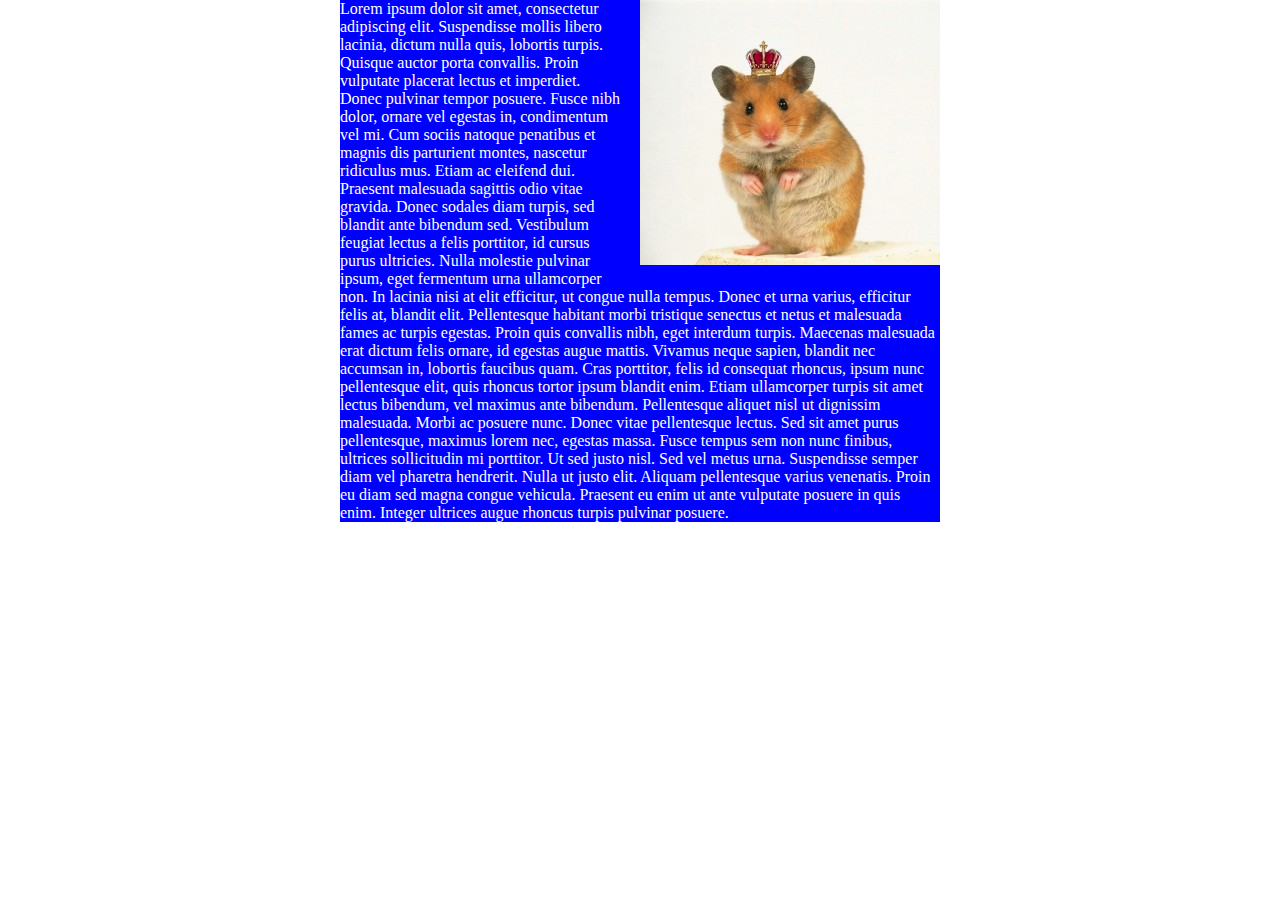
<file: Tasks/2.9/index.html>
<!DOCTYPE html>
<html lang="en">
<head>
    <meta charset="UTF-8">
    <meta name="viewport" content="width=device-width, initial-scale=1.0">
    <link rel="stylesheet" href="style.css">
    <title>Task 2.9</title>
</head>
<body>
    <main>
        <img src="img/image.jpg" alt="">
        <article>
            Lorem ipsum dolor sit amet, consectetur adipiscing elit. Suspendisse mollis libero lacinia, dictum nulla quis, lobortis turpis. 
            Quisque auctor porta convallis. Proin vulputate placerat lectus et imperdiet. Donec pulvinar tempor posuere. 
            Fusce nibh dolor, ornare vel egestas in, condimentum vel mi. 
            Cum sociis natoque penatibus et magnis dis parturient montes, nascetur ridiculus mus. Etiam ac eleifend dui. 
            Praesent malesuada sagittis odio vitae gravida. Donec sodales diam turpis, sed blandit ante bibendum sed. 
            Vestibulum feugiat lectus a felis porttitor, id cursus purus ultricies. Nulla molestie pulvinar ipsum, eget fermentum urna ullamcorper non. 
            In lacinia nisi at elit efficitur, ut congue nulla tempus. Donec et urna varius, efficitur felis at, blandit elit. 
            Pellentesque habitant morbi tristique senectus et netus et malesuada fames ac turpis egestas. Proin quis convallis nibh, eget interdum turpis. 
            Maecenas malesuada erat dictum felis ornare, id egestas augue mattis. Vivamus neque sapien, blandit nec accumsan in, lobortis faucibus quam. 
            Cras porttitor, felis id consequat rhoncus, ipsum nunc pellentesque elit, quis rhoncus tortor ipsum blandit enim. 
            Etiam ullamcorper turpis sit amet lectus bibendum, vel maximus ante bibendum. Pellentesque aliquet nisl ut dignissim malesuada. 
            Morbi ac posuere nunc. Donec vitae pellentesque lectus. Sed sit amet purus pellentesque, maximus lorem nec, egestas massa. 
            Fusce tempus sem non nunc finibus, ultrices sollicitudin mi porttitor. Ut sed justo nisl. Sed vel metus urna. 
            Suspendisse semper diam vel pharetra hendrerit. Nulla ut justo elit. Aliquam pellentesque varius venenatis. 
            Proin eu diam sed magna congue vehicula. Praesent eu enim ut ante vulputate posuere in quis enim. 
            Integer ultrices augue rhoncus turpis pulvinar posuere.
        </article>
    </main>
</body>
</html>
</file>
<file: Tasks/2.1/style.css>
*
{
    margin: 0;
    padding: 0;
    box-sizing: border-box;
}


header
{
    padding: 5px 0 0 10px;
    background-color: #EAEAEA;
    height: 80px;
}

main span
{
    color: red;
    font-style: italic;
}

footer
{
    height: 32px;
    background-color: black;
    text-align: center;
    clear: both;
}
footer a
{
    line-height: 32px;
    color: #FFFF80;
}

.left
{
    box-sizing: border-box;
    width: 203px;
    float: left;
    background-color: #C8FC98;
    padding: 0 10px 0 10px;
    line-height: 24px;
}
.leftTitle
{
    font-size: 17.5px;
    margin: 1px 0 1px 0;
    letter-spacing: 0.05px;
}

.content
{
    line-height: 25px;
    margin-left: 210px;
}
.contentTitle 
{
    display: inline;
    font-size: 18px;
}
</file>
<file: Tasks/2.10/style.css>
*
{
    margin: 0;
    padding: 0;
}

body
{
    padding: 8px;
}

.floatBox
{
    margin: 15px 0 16px 16px;
    background-color: aquamarine;
    width: 200px;
    height: 100px;
    float: left;
}

.clearBox
{
    clear: both;
    background-color: bisque;
}
</file>
<file: Tasks/2.11/style.css>
*
{
    padding: 0;
    margin: 0;
}

body
{
    padding: 8px;
}

.wrapper
{
    background-color: aqua;
    box-sizing: border-box;
    border: green 1px solid;
}
.wrapper img
{
    float: right;
}
.wrapper::after
{
    content: "";
    clear: both;
    display: block;
}
</file>
<file: Tasks/2.13/style.css>
*
{
    padding: 0;
    margin: 0;
    box-sizing: border-box;
}
body
{
    padding: 8px;
}
#wrapper
{
    background-color: aqua;
    border: 1px green solid;
}
#wrapper nav
{
    float: left;
    width: 476px;
    background-color: bisque;
    padding: 16px 0 16px 40px;
}
#wrapper nav a
{
    color: black;
    text-decoration: none;
}
#wrapper img
{
    float: right;
    width: 713px;
}
.content
{
    margin-left: 476px;
    background-color: darkgray;
}
.clearContent
{
    clear: both;
}

@media(max-width:1310px)
{
    #wrapper nav
    {
        width: 125px;
    }
    #wrapper img
    {
        width: 180px;
    }
    .content
    {
        margin-left: 125px;
    }
}
</file>
<file: Tasks/2.15/style.css>
*
{
    padding: 0;
    margin: 0;
    box-sizing: border-box;
}

body
{
    padding: 8px;
}

.inlineBlock
{
    display: inline-block;
    width: 200px;
    height: 100px;
    margin: 16px;
    background-color: aquamarine;
}

.clearBlock
{
    background-color:bisque;
}
</file>
<file: Tasks/2.2/style.css>
*
{
    margin: 0;
    padding: 0;
    box-sizing: border-box;
}

header
{
    padding: 10px 0 0 10px;
    background-color: #EAEAEA;
    height: 80px;
}
header p
{
    font-weight: 600;
    font-size: 29px;
    word-spacing: 0px;
}

main
{
    line-height: 22px;
}
main h3
{
    display: inline;
}
section span
{
    color: red;
    font-style: italic;
}

footer
{
    background-color: black;
    height: 40px;
    text-align: center;
    clear: both;
}
footer a
{
    line-height: 40px;
    color: #FFFF80;
}

.leftColumn
{
    width: 25%;
    background-color: #C8FC98;
    float: left;
    margin-right: 10px;
}
.rightColumn
{
    float: right;
    width: 200px;
    background-color: #FDE95E;
    padding: 0 10px 10px 10px;
}
.contentColumn
{
    margin-right: 210px;
}
</file>
<file: Tasks/2.3/style.css>
*
{
    padding: 0;
    margin: 0;
}

main
{
    width: 600px;
    background-color: blue;
    color: white;
    margin-left: auto;
    margin-right: auto;
}
</file>
<file: Tasks/2.4/style.css>
*
{
    padding: 0;
    margin: 0;
}

main
{
    max-width: 600px;
    background-color: blue;
    color: white;
    margin-left: auto;
    margin-right: auto;
}
</file>
<file: Tasks/2.5/style.css>
*
{
    padding: 0;
    margin: 0;
}

main
{
    max-width: 600px;
    margin-left: auto;
    margin-right: auto;
    color: white;
}

.firstSection
{
    padding: 20px 50px;
}
.firstSection p
{
    background-color: green;
}

.secondSection
{
    background-color: blue;
    padding: 50px;
}
</file>
<file: Tasks/2.6/style.css>
*
{
    margin: 0;
    padding: 0;
}

main
{
    max-width: 500px;
    margin-left: auto;
    margin-right: auto;
    box-sizing: border-box;
}

.firstSection
{
    padding: 20px 0;
}

.secondSection
{
    border: 10px solid blue;
    padding: 50px;
}
</file>
<file: Tasks/2.7/style.css>
*
{
    padding: 0;
    margin: 0;
}
body
{
    padding: 8px;
    color: white;
}

.static 
{
    width: 150px;
    height: 100px;
    background-color: blueviolet;
}

.darkredDiv
{
    width: 150px;
    height: 100px;
    background-color: darkred;
    position: relative;
}
.peruDiv
{
    width: 150px;
    height: 100px;
    background-color: peru;
    position: relative;
    bottom: 30px;
    left: 30px;
}

.indianredDiv
{
    background-color: indianred;
    width: 600px;
    height: 400px;
    position: relative;
    z-index: 2;
}
.indigoDiv
{
    background-color: indigo;
    width: 300px;
    height: 200px;
    position: absolute;
    top: 120px;
    left: 300px;
}

.fixedDiv
{
    background-color: forestgreen;
    width: 100px;
    height: 100px;

    position: fixed;
    right: 0;
    bottom: 0;
}
</file>
<file: Tasks/2.8/style.css>
*
{
    margin: 0;
    padding: 0;
}

nav
{
    box-sizing: border-box;
    float: left;
    width: 200px;
    background-color: bisque;
    padding: 16px 0 16px 40px;
}
nav a
{
    text-decoration: none;
    color: black;
}

footer
{
    background-color: limegreen;
    height: 70px;
    position: fixed;
    bottom: 0;
    width: 100%;
}

main
{
    padding: 8px;
}

#wrapper
{
    background-color: aqua;
}

.content
{
    background-color: darkgray;
    margin-left: 200px;
}
</file>
<file: Tasks/2.9/style.css>
*
{
    padding: 0;
    margin: 0;
}

main
{
    background-color: blue;
    color: white;
    width: 600px;
    margin-left: auto;
    margin-right: auto;
}

main img
{
    float: right;
    margin: 0 0 20px 20px;
}
</file>
